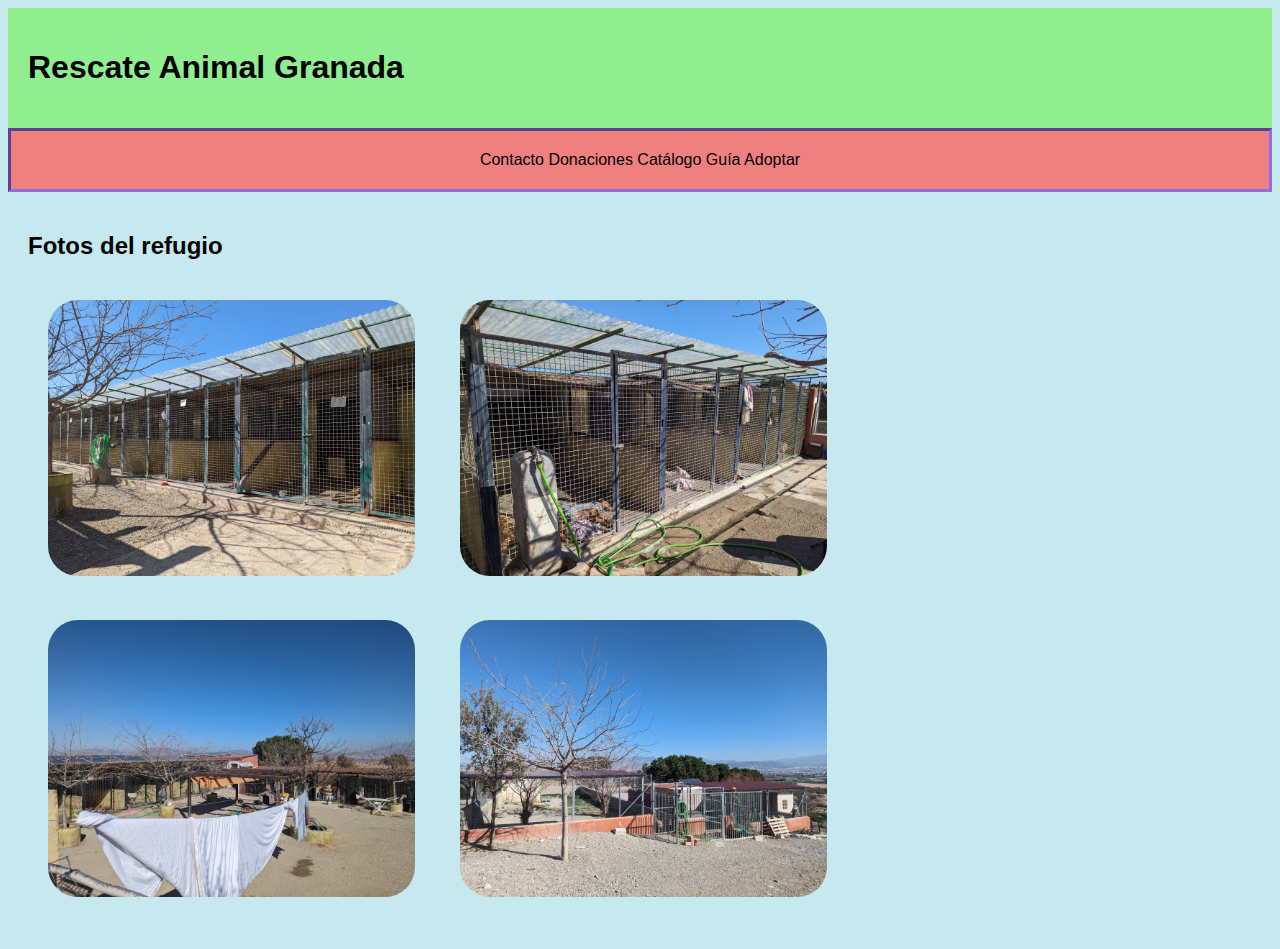
<file: index.html>
<!DOCTYPE html>
<html lang="en">
<head>
    <meta charset="UTF-8">
    <meta name="viewport" content="width=device-width, initial-scale=1.0">  
     <link rel="stylesheet" href="css/decor.css">
    <link rel="stylesheet" href="css/index.css">

    <title>Rescate Animal Granada</title>
    
</head>
<body>
    <header>
        <a href="index.html"><h1>Rescate Animal Granada</h1></a>
    </header>
        <nav>
            <a href="./contacto.html">Contacto</a>
            <a href="./donaciones.html">Donaciones</a>
            <a href="./catalogo.html">Catálogo</a>
            <a href="./feedback.html">Guía Adoptar</a>
        </nav>
    
    <main>
        <article>
            <section>
                <h2>
                    Fotos del refugio
                </h2>
            </section>
            <section class="fotos">
                <img src="img/Refugio1.jpeg" class="refugio">
                <img src="img/Refugio2.jpeg" class="refugio">
                <img src="img/Refugio3.jpeg" class="refugio">
                <img src="img/Refugio5.jpeg" class="refugio">
            </section>
        </article>
    </main>
    
</body>
</html>
</file>
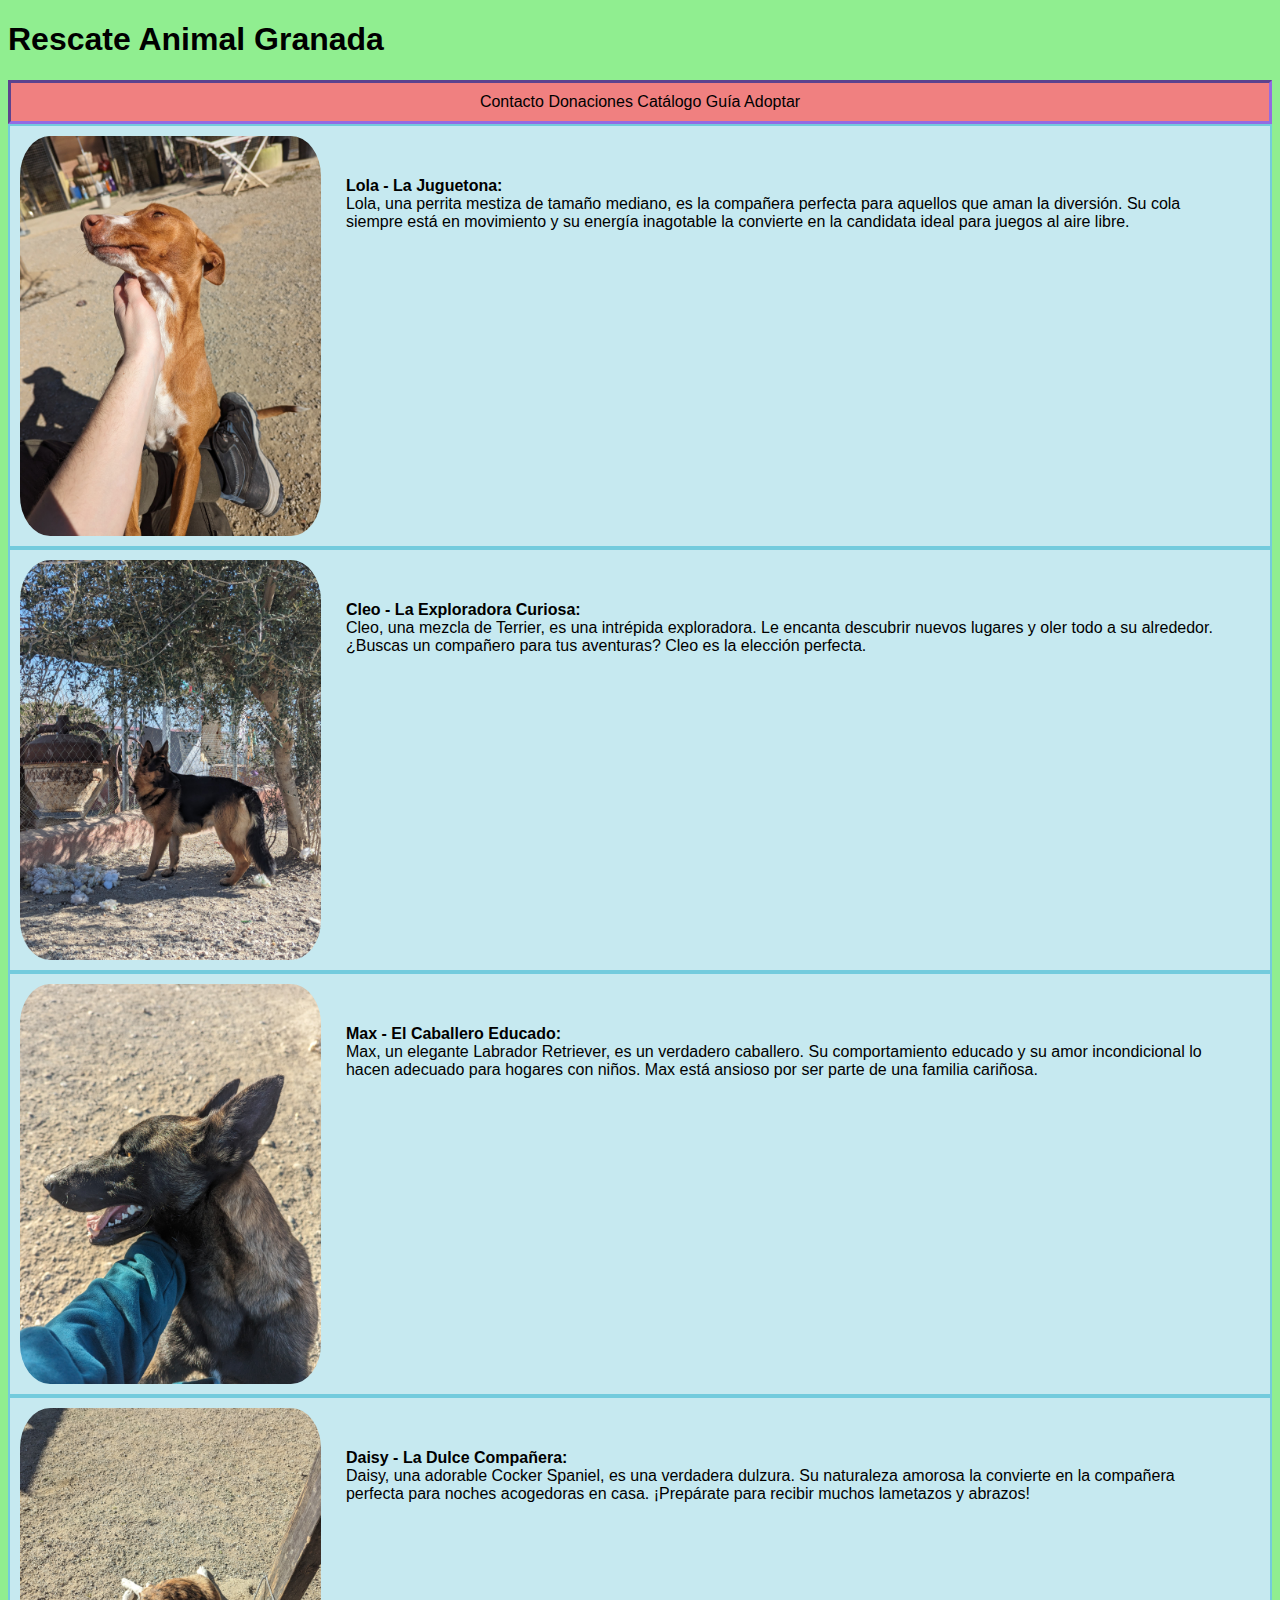
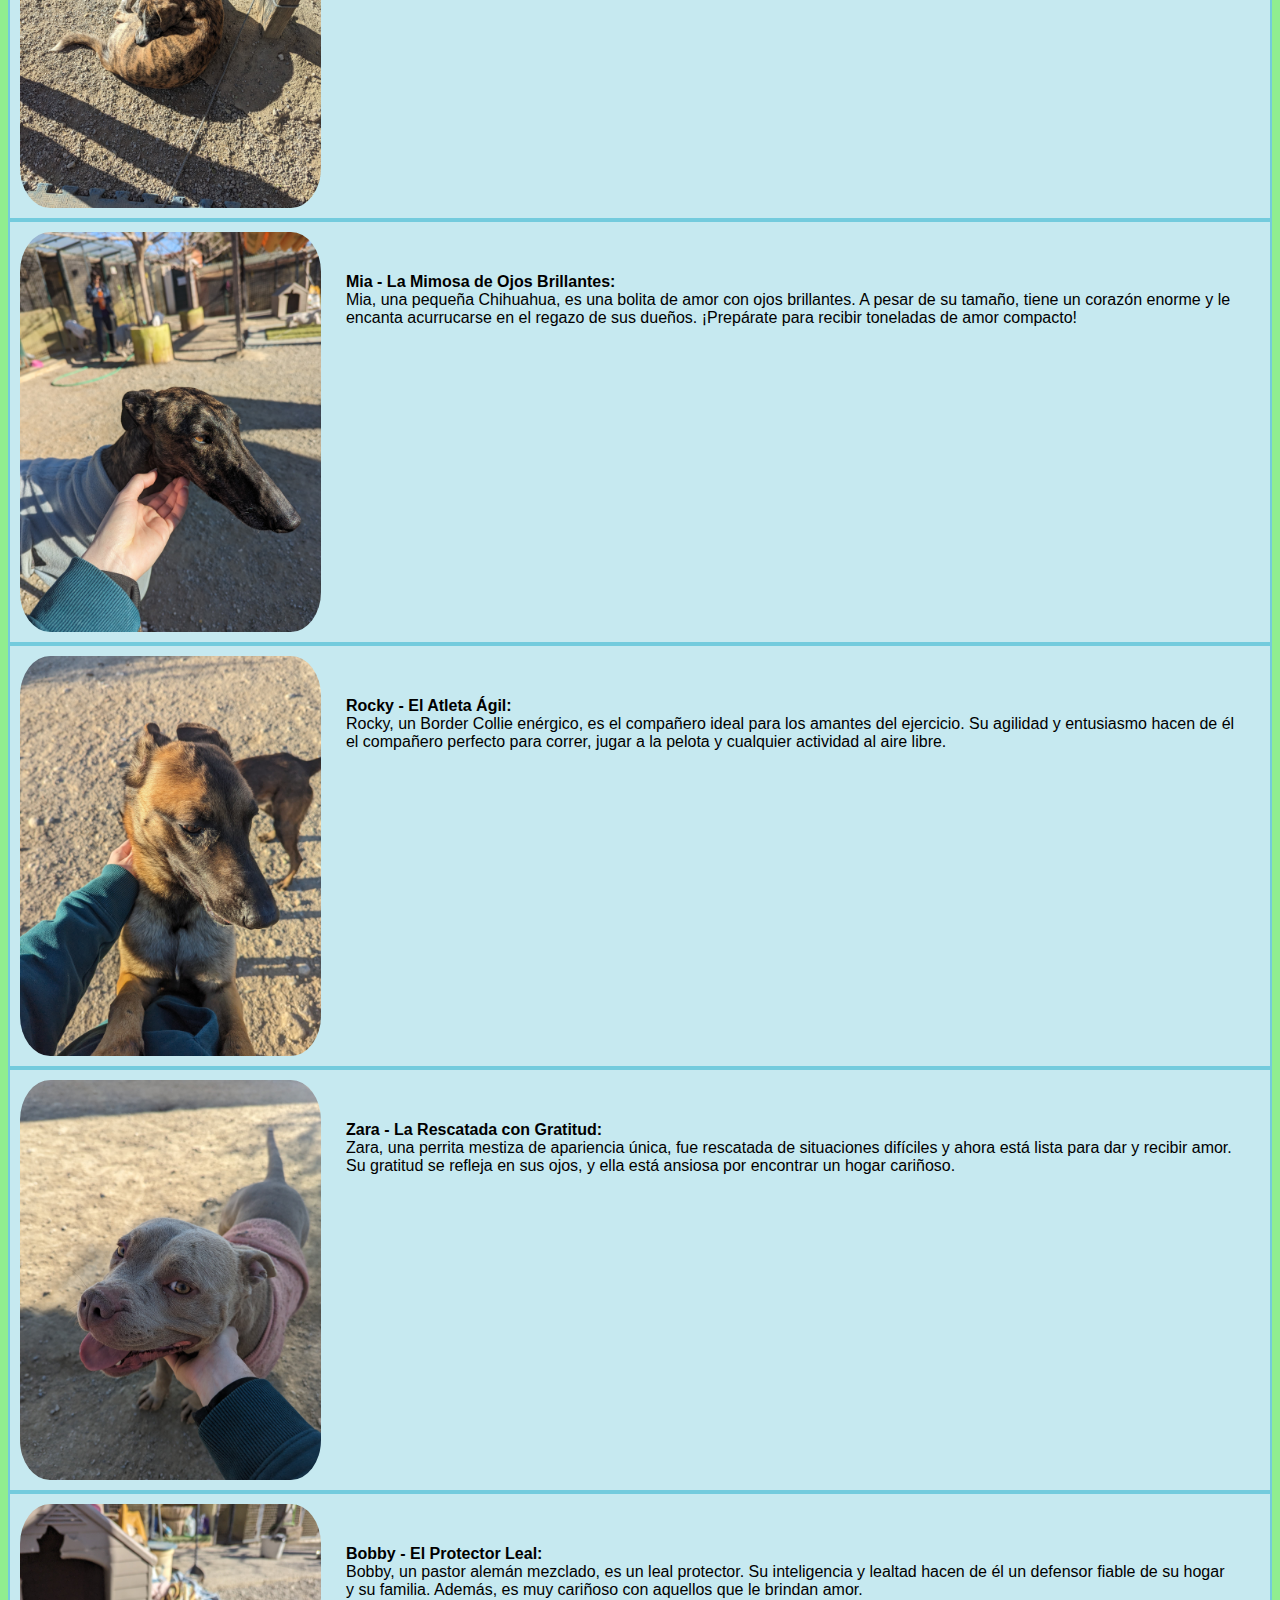
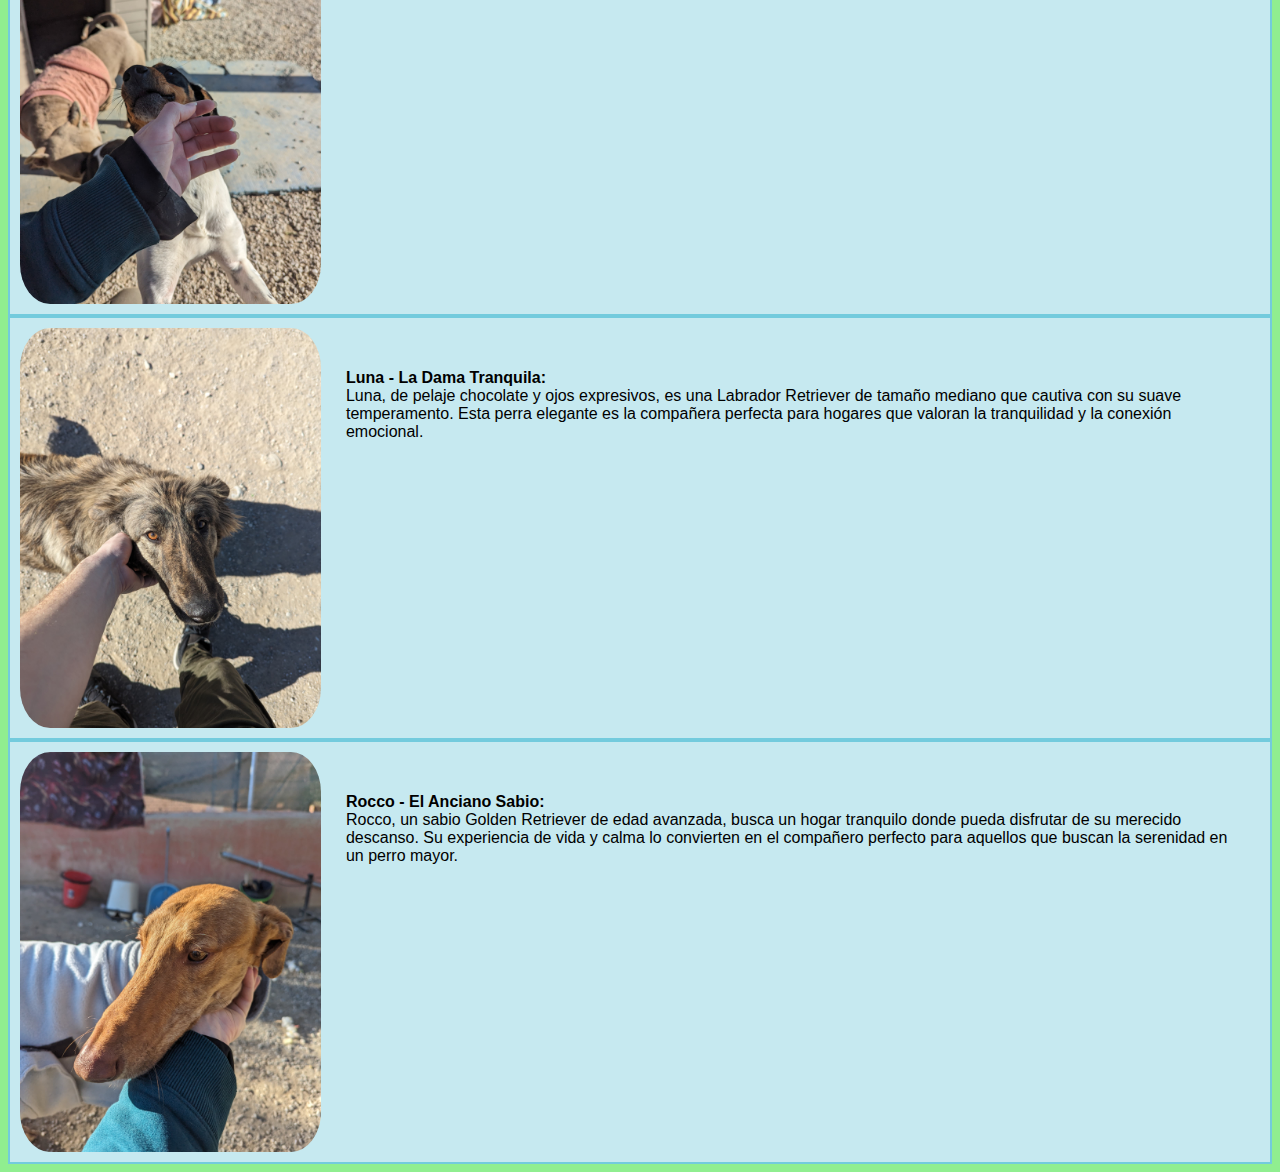
<file: catalogo.html>
<!DOCTYPE html>
<html lang="en">
<head>
    <meta charset="UTF-8">
    <meta name="viewport" content="width=device-width, initial-scale=1.0">
    <title>Catálogo de animales</title>
    <link rel="stylesheet" href="css/stylescatalogo.css">
</head>
<body>
    <header>
        <a href="index.html"><h1>Rescate Animal Granada</h1></a>
    </header>
    <nav>
        <a href="./contacto.html">Contacto</a>
        <a href="./donaciones.html">Donaciones</a>
        <a href="./catalogo.html">Catálogo</a>
        <a href="./feedback.html">Guía Adoptar</a>
    </nav>
    <main>
        <div class="grow pic"><img src="./img/Dafne.jpeg" >
        <p><b>Lola - La Juguetona:</b><br>
            Lola, una perrita mestiza de tamaño mediano, es la compañera perfecta para aquellos que aman la diversión.
            Su cola siempre está en movimiento y su energía inagotable la convierte en la candidata ideal para juegos al aire libre.</p></div>
        <div class="grow pic"><img src="./img/Desider.jpeg">
        <p><b>Cleo - La Exploradora Curiosa:</b><br>
            Cleo, una mezcla de Terrier, es una intrépida exploradora. Le encanta descubrir nuevos lugares y oler todo a su alrededor. 
            ¿Buscas un compañero para tus aventuras? Cleo es la elección perfecta.</p></div>
        <div class="grow pic"><img src="./img/Eros.jpeg">
        <p><b>Max - El Caballero Educado:</b><br>
            Max, un elegante Labrador Retriever, es un verdadero caballero. Su comportamiento educado y su amor incondicional 
            lo hacen adecuado para hogares con niños. Max está ansioso por ser parte de una familia cariñosa.</p></div>
        <div class="grow pic"><img src="./img/Kala.jpeg">
        <p><b>Daisy - La Dulce Compañera:</b><br>
            Daisy, una adorable Cocker Spaniel, es una verdadera dulzura. Su naturaleza amorosa la convierte en la compañera 
            perfecta para noches acogedoras en casa. ¡Prepárate para recibir muchos lametazos y abrazos!</p></div>
        <div class="grow pic"><img src="./img/Lavinia.jpeg">
        <p><b>Mia - La Mimosa de Ojos Brillantes:</b><br>
            Mia, una pequeña Chihuahua, es una bolita de amor con ojos brillantes. A pesar de su tamaño, tiene un corazón enorme 
            y le encanta acurrucarse en el regazo de sus dueños. ¡Prepárate para recibir toneladas de amor compacto!</p></div>
        <div class="grow pic"><img src="./img/Lewis.jpeg">
        <p><b>Rocky - El Atleta Ágil:</b><br>
            Rocky, un Border Collie enérgico, es el compañero ideal para los amantes del ejercicio. Su agilidad y entusiasmo hacen 
            de él el compañero perfecto para correr, jugar a la pelota y cualquier actividad al aire libre.</p></div>
        <div class="grow pic"><img src="./img/Mela.jpeg">
        <p><b>Zara - La Rescatada con Gratitud:</b><br>
            Zara, una perrita mestiza de apariencia única, fue rescatada de situaciones difíciles y ahora está lista para dar y recibir
             amor. Su gratitud se refleja en sus ojos, y ella está ansiosa por encontrar un hogar cariñoso.</p></div>
        <div class="grow pic"><img src="./img/Milo.jpeg">
        <p><b>Bobby - El Protector Leal:</b><br>
            Bobby, un pastor alemán mezclado, es un leal protector. Su inteligencia y lealtad hacen de él un defensor 
            fiable de su hogar y su familia. Además, es muy cariñoso con aquellos que le brindan amor.</p></div>
        <div class="grow pic"><img src="./img/Neska.jpeg">
        <p><b>Luna - La Dama Tranquila:</b><br>
            Luna, de pelaje chocolate y ojos expresivos, es una Labrador Retriever de tamaño mediano que cautiva con su suave temperamento. 
            Esta perra elegante es la compañera perfecta para hogares que valoran la tranquilidad y la conexión emocional.</p></div>
        <div class="grow pic"><img src="./img/Pikachu.jpeg">
        <p><b>Rocco - El Anciano Sabio:</b><br>
            Rocco, un sabio Golden Retriever de edad avanzada, busca un hogar tranquilo donde pueda disfrutar de su merecido descanso. 
            Su experiencia de vida y calma lo convierten en el compañero perfecto para aquellos que buscan la serenidad en un perro mayor.</p></div>
    </main>
</body>
</html>
</file>
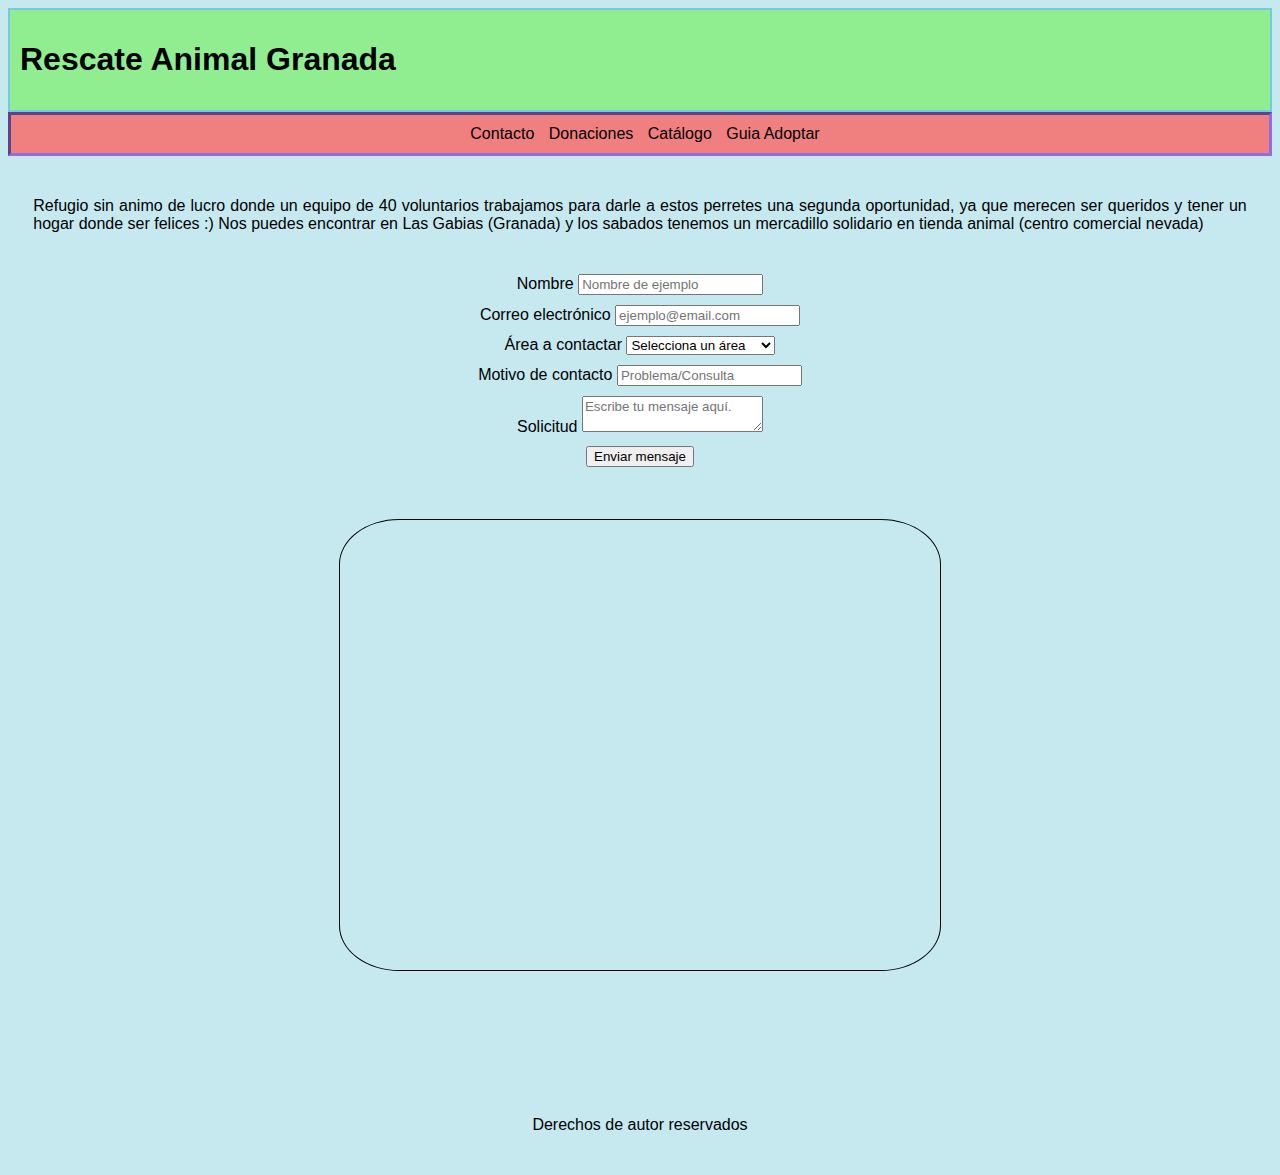
<file: contacto.html>
<!DOCTYPE html>
<html lang="es">
<head>
    <meta charset="UTF-8">
    <meta name="viewport" content="width=device-width, initial-scale=1.0">
    <link type="text/css" rel="stylesheet" href="css/contactoStyle.css"> 
    <title>Contacto</title>
</head>
<body>
    <header>
        <a href="index.html"><h1>Rescate Animal Granada</h1></a>
    </header>
    <nav>
        <a href="./contacto.html">Contacto</a>
        <a href="./donaciones.html">Donaciones</a>
        <a href="./catalogo.html">Catálogo</a>
        <a href="./feedback.html">Guia Adoptar</a>
    </nav>
    <main>
        <section>
            <p>
                Refugio sin animo de lucro donde un equipo de 40 voluntarios trabajamos para darle a estos
                perretes una segunda oportunidad, ya que merecen ser queridos y tener un hogar donde ser felices :)
                Nos puedes encontrar en Las Gabias (Granada) y los sabados tenemos un mercadillo solidario en
                tienda animal (centro comercial nevada)
            </p>
        </section>
        <section>
            <form action="contact.php" method="post"> 
                <div class="elem-grupo">
                    <label for="nombre">Nombre</label>
                    <input type="text" id="name" name="usuario_nombre" placeholder="Nombre de ejemplo" pattern=[A-Z\sa-z]{3,20} required> 
                </div>
                <div class="elem-grupo">
                    <label for="email">Correo electrónico</label>
                    <input type="email" id="email" name="usuario_email" placeholder="ejemplo@email.com" required> 
                </div> 
                <div class="elem-grupo">
                    <label for="selecion">Área a contactar</label> 
                    <select id="selecion" name="seccion" required>
                        <option value="">Selecciona un área</option>
                        <option value="adopcion">Adopción</option>
                        <option value="asistencia">Asistencia veterinaria</option>
                        <option value="servicioTecnico">Servicio al cliente</option> 
                    </select>
                </div>
                <div class="elem-grupo">
                    <label for="titulo">Motivo de contacto</label>
                    <input type="text" id="titulo" name="email_titulo" required placeholder="Problema/Consulta" pattern=[A-Za-z0-9\s]{8,60}>
                </div>
                <div class="elem-grupo">
                    <label for="mensaje">Solicitud</label>
                    <textarea id="mensaje" name="usuario_mensaje" placeholder="Escribe tu mensaje aquí." required></textarea>
                </div>
                <button type="submit">Enviar mensaje</button>
            </form>
        </section>
        <section>
            <p><iframe src="https://www.google.com/maps/embed?pb=!1m17!1m12!1m3!1d3180.603379455895!2d-3.6818520000000006!3d37.13835!2m3!1f0!2f0!3f0!3m2!1i1024!2i768!4f13.1!3m2!1m1!2zMzfCsDA4JzE4LjEiTiAzwrA0MCc1NC43Ilc!5e0!3m2!1ses!2ses!4v1709926531645!5m2!1ses!2ses" width="600" height="450" style="border:1px solid black; border-radius: 10%;" allowfullscreen="" loading="lazy" referrerpolicy="no-referrer-when-downgrade"></iframe></p>        </section>
    </main>
    <footer>
        <p>Derechos de autor reservados</p>
    </footer>
</body>
</html>
</file>
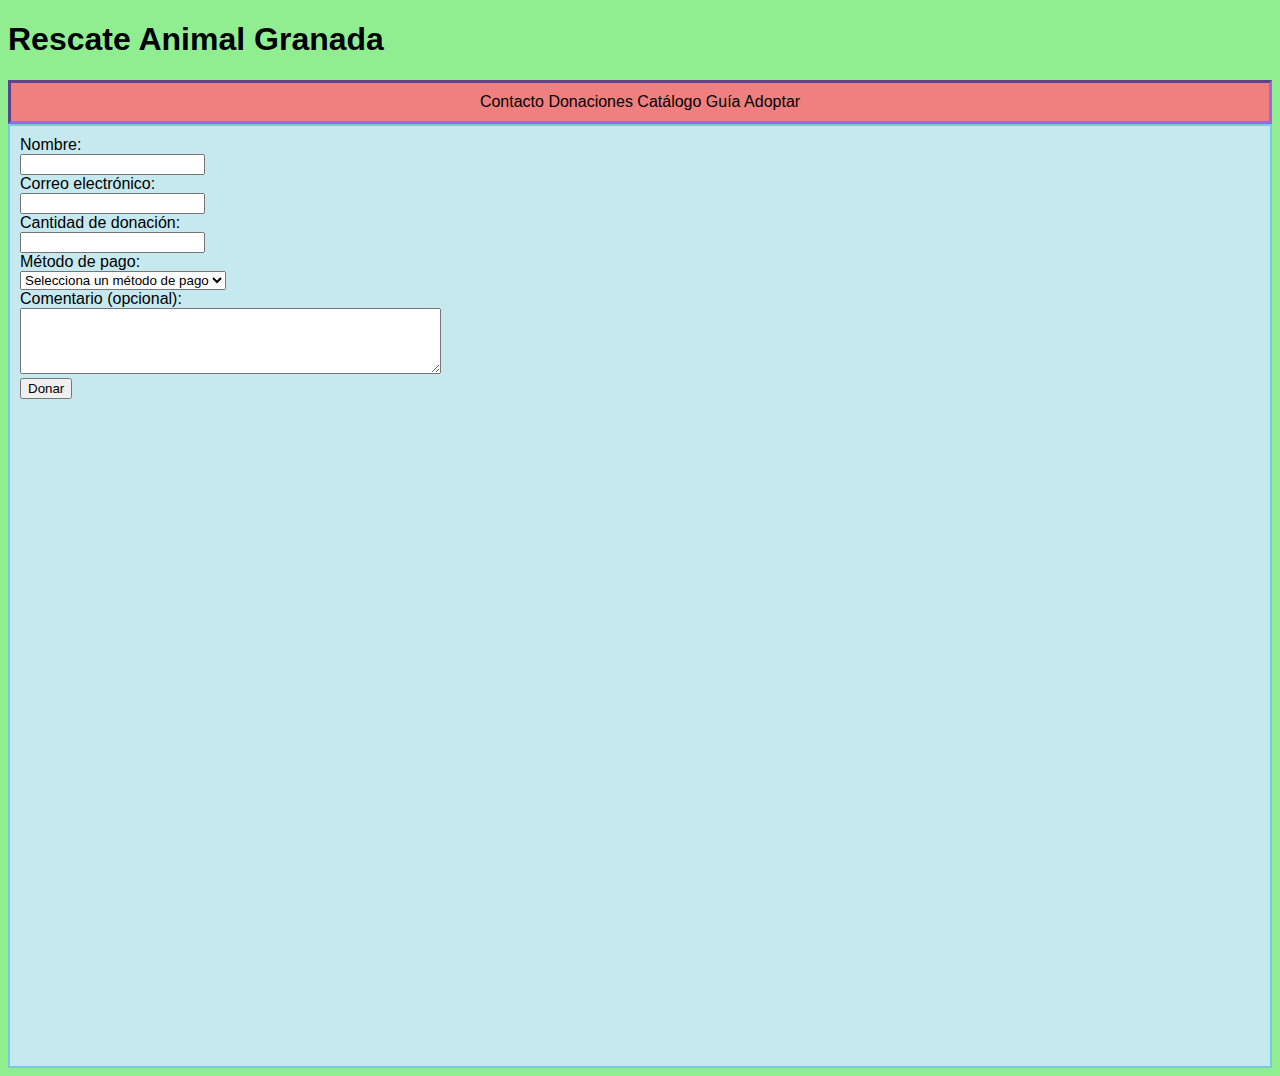
<file: donaciones.html>
<!DOCTYPE html>
<html lang="es">
<head>
    <meta charset="UTF-8">
    <meta name="viewport" content="width=device-width, initial-scale=1.0">
    <title>Document</title>
    <link rel="stylesheet" href="css/stylescatalogo.css">
</head>
<body>
    <header>
        <a href="index.html"><h1>Rescate Animal Granada</h1></a>
    </header>
    <nav>
        <a href="./contacto.html">Contacto</a>
        <a href="./donaciones.html">Donaciones</a>
        <a href="./catalogo.html">Catálogo</a>
        <a href="./feedback.html">Guía Adoptar</a>
    </nav>
    <main>
        <div>
    <form action="/procesar_donacion" method="POST">
        <label for="nombre">Nombre:</label><br>
        <input type="text" id="nombre" name="nombre" required><br>
        
        <label for="email">Correo electrónico:</label><br>
        <input type="email" id="email" name="email" required><br>
      
        <label for="cantidad">Cantidad de donación:</label><br>
        <input type="number" id="cantidad" name="cantidad" min="1" required><br>
        
        <label for="metodo_pago">Método de pago:</label><br>
        <select id="metodo_pago" name="metodo_pago" required>
          <option value="">Selecciona un método de pago</option>
          <option value="tarjeta_credito">Tarjeta de Crédito</option>
          <option value="paypal">PayPal</option>
          <option value="transferencia_bancaria">Transferencia Bancaria</option>
        </select><br>
      
        <label for="comentario">Comentario (opcional):</label><br>
        <textarea id="comentario" name="comentario" rows="4" cols="50"></textarea><br>
      
        <input type="submit" value="Donar">
      </form>
    </div>
    </main>
</body>
</html>
</file>
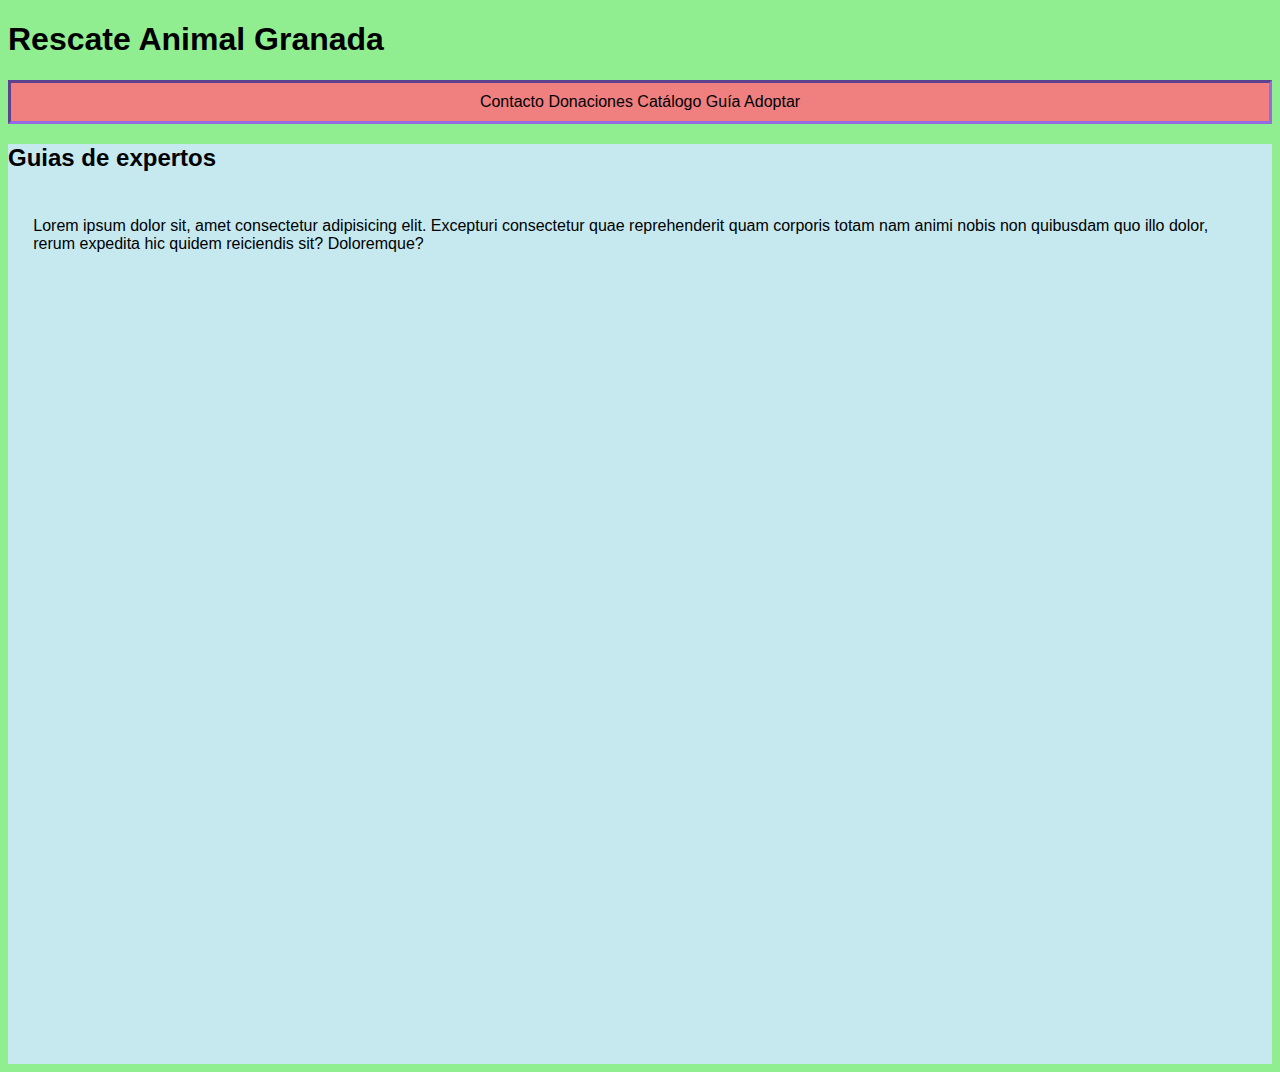
<file: feedback.html>
<!DOCTYPE html>
<html lang="e">
<head>
    <meta charset="UTF-8">
    <meta name="viewport" content="width=device-width, initial-scale=1.0">
    <link rel="stylesheet" href="css/decor.css">
    <link rel="stylesheet" href="css/stylescatalogo.css">

</head>
<body>
    <header>
        <a href="index.html"><h1>Rescate Animal Granada</h1></a>
    </header>
    <nav>
        <a href="./contacto.html">Contacto</a>
        <a href="./donaciones.html">Donaciones</a>
        <a href="./catalogo.html">Catálogo</a>
        <a href="./feedback.html">Guía Adoptar</a>
    </nav>
    <main>
        <section class="primer">
            <h2>Guias de expertos</h2>
            <p class="guiaexp">Lorem ipsum dolor sit, amet consectetur adipisicing elit. Excepturi consectetur quae reprehenderit quam corporis totam nam animi nobis non quibusdam quo illo dolor, rerum expedita hic quidem reiciendis sit? Doloremque?</p>
        </section>
    </main>
</body>
</html>
</file>
<file: css/decor.css>
body{
    background-color: lightgreen;
}
main{
    background-color: rgb(198, 233, 240);
}
aside{
    background-color: blue;
}
h2{
    background-color: rgb(198, 233, 240);

}
.primer{
    height: 920px;
}
</file>
<file: css/index.css>
*{
    font-family: Arial, Helvetica, sans-serif;
}
body{
    background-color: rgb(198, 233, 240);
}
nav{
    padding: 20px;
    text-align: center;
    background-color: lightcoral;
    justify-items: center;
    border: 3px inset rgb(148, 107, 226);
}
header{
    background-color: lightgreen;
    display: flex;
    align-items: center;
    padding: 20px;
}
main{
    background-color: rgb(198, 233, 240);
    width: 75%;
    height: 80%;
    display: contents;
    align-items: end;
}
article{
    background-color: rgb(198, 233, 240);
    padding: 20px;
}
aside{
    width: 90%;
    height: 100%;
    display: block;
    align-self:normal;
    border: 8px solid;
    padding: 20px;
}

.refugio{
    width: 30%;
    height: 30%;
    padding: 20px;
    border-radius: 50px;
}
.fotos{
    background-color: rgb(198, 233, 240);
}
a{
    text-decoration: none;
    color: black;
}
</file>
<file: css/stylescatalogo.css>
*{
    font-family: Arial, Helvetica, sans-serif;
}
body{
    background-color: lightgreen;
}
a{
    text-decoration: none;
    color:black
}

header{
    background-color:lightgreen;
}

img{
    border-radius: 10%;
    width: 200px;
    justify-content: start;
    vertical-align: middle;
    display:flex;
}

div{
    background-color: rgb(198, 233, 240);
    display:flex;
    padding: 10px;
    border: 2px solid rgb(115, 203, 221);
}

nav{
    padding: 10px;
    text-align: center;
    background-color: lightcoral;
    justify-items: center;
    border: 3px inset rgb(148, 107, 226);
}

form{
    height: 920px;
}

p{
    padding: 2%;
    align-items: center;
}

a:hover{
    text-shadow: 40%;
}
.pic:hover {
    cursor: pointer;
  }
  /*GROW*/
  .grow img {
    height: 400px;
    width: 400px;
  
    -webkit-transition: all 1s ease;
    -moz-transition: all 1s ease;
    -o-transition: all 1s ease;
    -ms-transition: all 1s ease;
    transition: all 1s ease;
  }
  
  .grow img:hover {
    width: 500px;
    height: 500px;
  }
</file>
<file: css/contactoStyle.css>
*{
    font-family: Arial, Helvetica, sans-serif;
}

body{
    background-color: rgb(198, 233, 240);
}

a {
    text-decoration: none;
    color: black;
}

header {
    text-align: center;
    background-color: lightgreen;
    display:flex;
    padding: 10px;
    border: 2px solid rgb(115, 203, 221);
}

nav{
    padding: 10px;
    text-align: center;
    background-color: lightcoral;
    justify-items: center;
    border: 3px inset rgb(148, 107, 226);
}
nav a{
    padding-left: 10px;
}

p{
    padding: 2%;
    text-align: justify;
}

a:hover{
    text-shadow: 40%;
}

main form{
    text-align: center;
    padding-bottom: 10px;
}
main form div {
    padding-bottom: 10px;
}
main section:last-child p{
    text-align: center;   
}

footer p {
    padding-top: 100px;
    text-align: center;
}
</file>
